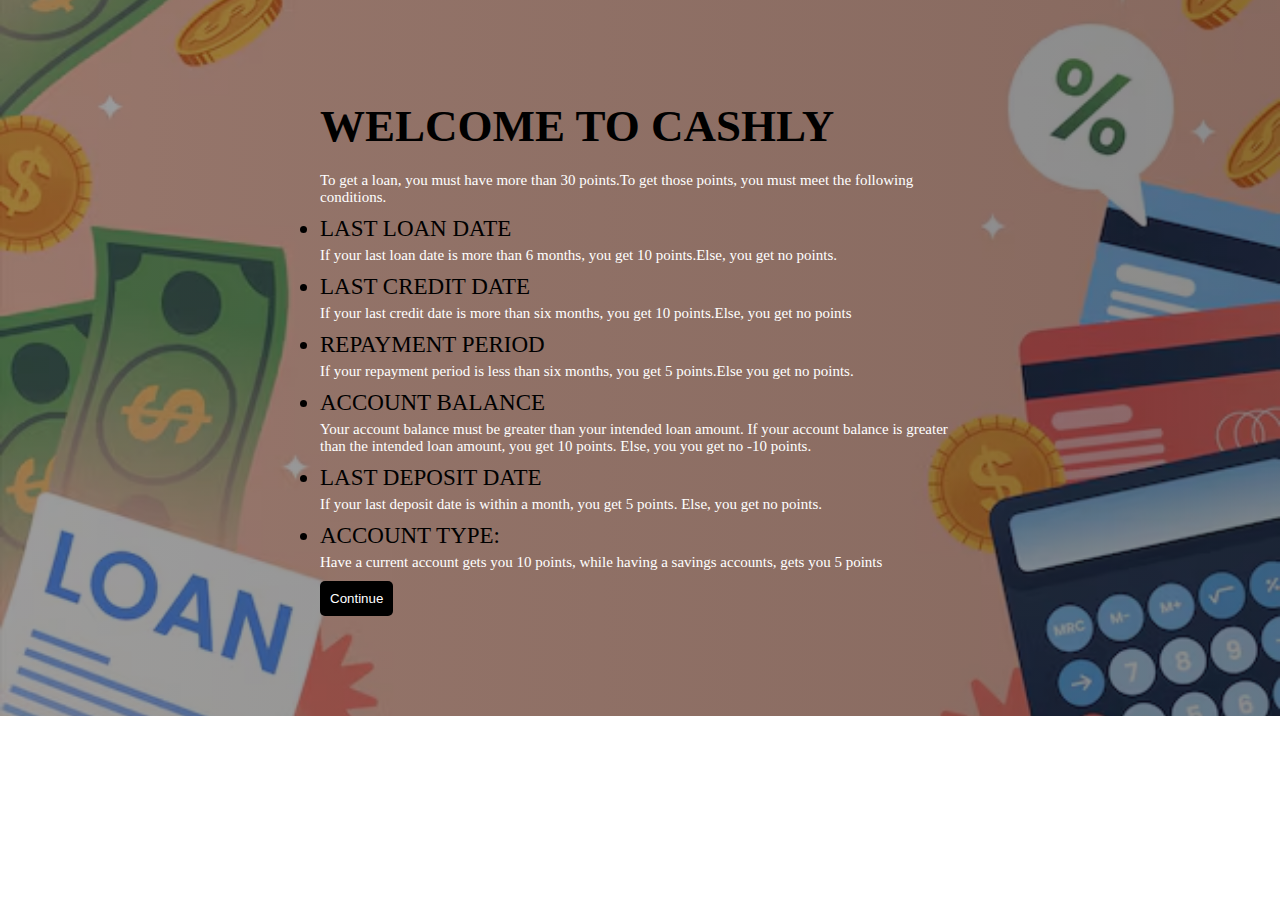
<file: index.html>
<!DOCTYPE html>
<html lang="en">

<head>
    <meta charset="UTF-8">
    <meta name="viewport" content="width=device-width, initial-scale=1.0">
    <title>Document</title>
    <link rel="stylesheet" href="style.css">
</head>

<body>
    <div class="banner">
        <div class="banner-content">
            <h1>welcome to cashly</h1>
            <p>To get a loan, you must have more than 30 points.To get those points, you must meet the following
                conditions.</p>
            <ul class="rule-list">
                <li> Last Loan Date</li>
                <P>If your last loan date is more than 6 months, you get 10 points.Else, you get no points.</P>
                <li>Last Credit Date</li>
                <p>If your last credit date is more than six months, you get 10 points.Else, you get no points</p>
                <li> Repayment Period</li>
                <p>If your repayment period is less than six months, you get 5 points.Else you get no points.</p>
                <li>Account Balance </li>
                <p>Your account balance must be greater than your intended loan amount. If your account balance is
                    greater than the intended loan amount, you get 10 points. Else, you you get no -10 points.</p>
                <li>Last Deposit Date </li>
                <p>If your last deposit date is within a month, you get 5 points. Else, you get no points. </p>
                <li>Account Type:</li>
                <p>Have a current account gets you 10 points, while having a savings accounts, gets you 5 points</p>
            </ul>
            <a href="Form.html"><button>Continue</button></a>
        </div>
    </div>
</body>

</html>
</file>
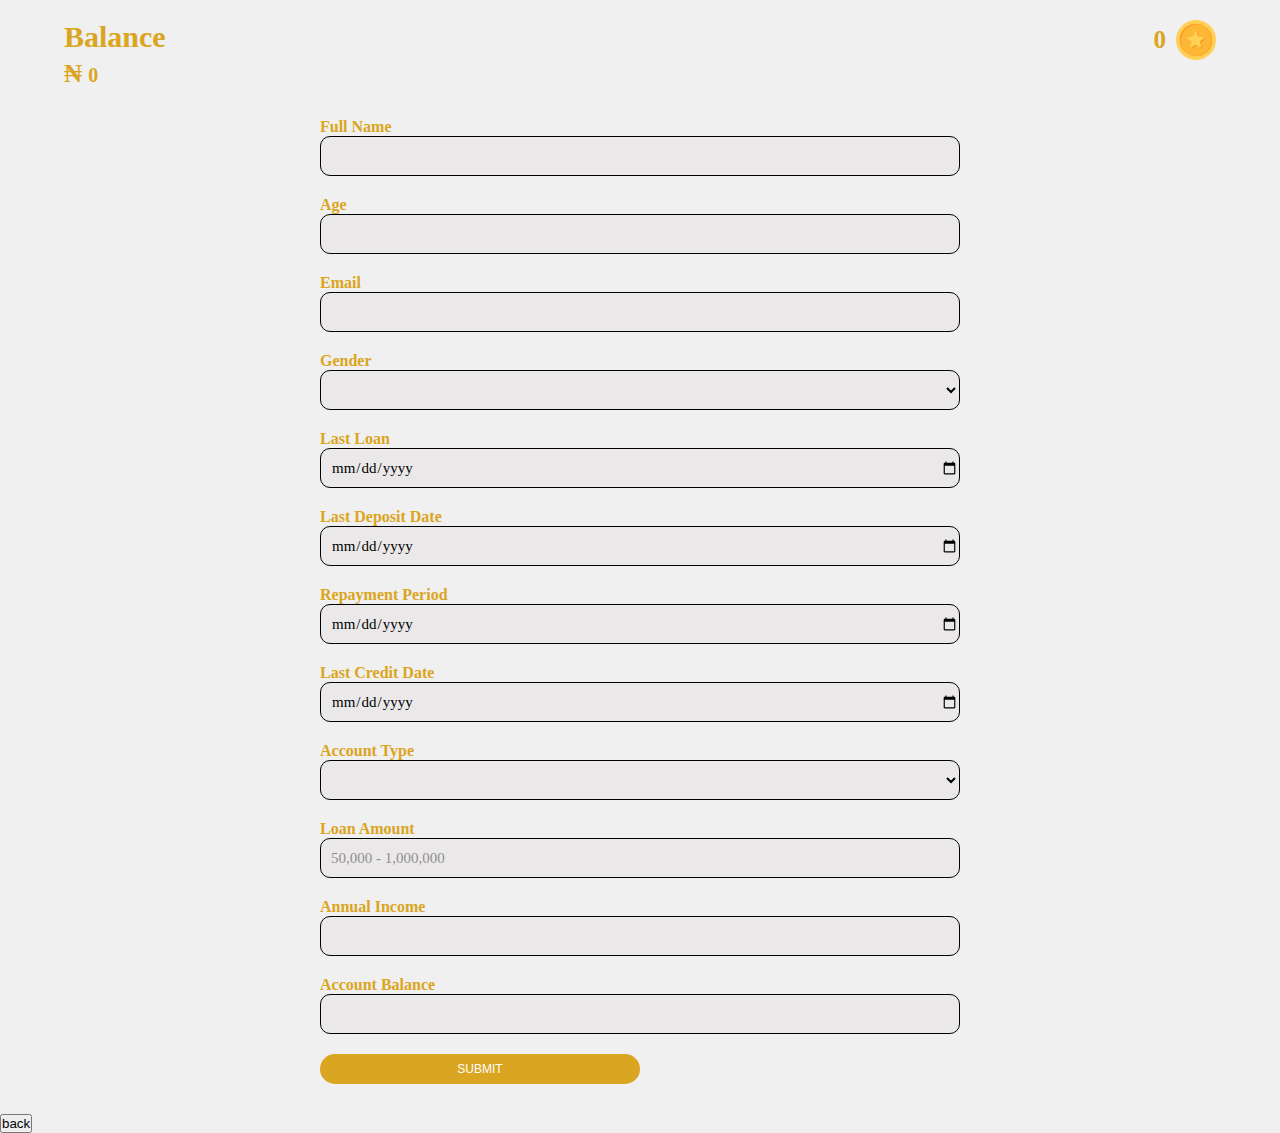
<file: Form.html>
<!DOCTYPE html>
<html lang="en">
<head>
    <meta charset="UTF-8">
    <meta name="viewport" content="width=device-width, initial-scale=1.0">
    <title>Day-6 Assignment</title>
    <link rel="stylesheet" href="style.css">
</head>
<body>
<section id="loan-page">
    <div class="form-container" > 
       
    <div class="balance-container">
        <div class="reward">
            <h3>Balance</h3>
            <div class="coin">
                <p id="points">0</p>
                <img src="images/coin.png" alt="" class="coin-img">
            </div>
        </div>
        <div class="accnt-bal">
            <p>₦  <span id="accnt-bal-amnt">0</span></p>
            
            
        </div>   
     </div>
        <form class="form" id="information">
            <p>Full Name</p>
            <label for="First-name">
                <input type="text" id="test"  class="Ipt-2" >
            </label>
            <p>Age</p>
             <label for="">
                <input type="text"  id="test1" class="Ipt-2">
            </label>
            <p>Email</p>
             <label for="">
                <input type="email"  id="test2" class="Ipt-2">
            </label>
            <p>Gender</p>
            <select name="" id="Gender" class="Ipt-2">
                <option value=""></option>
                <option value="Male">Male</option>
                <option value="Female">Female</option>
                <option value="Others">Others</option>
            </select>
            <p>Last Loan</p>
             <label for="">
                   <!-- <select name="" id="period-2" class="Ipt-2">
                <option value=""></option>
                <option value="1">1 month</option>
                <option value="2">2 month</option>
                <option value="3">3 month</option>
                <option value="4">4 month</option>
                <option value="5">5 month</option>
                <option value="6">6 month</option>
                <option value="7">7 month</option>
                <option value="8">8 month</option>
                <option value="9">9 month</option>
                <option value="10 ">10 month</option>
                <option value="11 ">11 month</option>
                <option value="12">1 year</option>
             </select> -->
                <input type="date" placeholder="" id="period-2" class="Ipt-2">
            </label>
            <p>Last Deposit Date</p>
             <label for="">
                <input type="date"  id="test4" class="Ipt-2">
                <p></p>
            </label>
            
            <p>Repayment Period</p>
             <!-- <select name="" id="period" class="Ipt-2">
                <option value=""></option>
                <option value="1 month">1 month</option>
                <option value="2 months">2 months</option>
                <option value="3 months">3 months</option>
                <option value="4 months">4 months</option>
                <option value="5 months">5 months</option>
                <option value="6 months">6 months</option>
                <option value="7 months">7 months</option>
                <option value="8 months">8 months</option>
                <option value="9 months">9 months</option>
                <option value="10 months">10 months</option>
                <option value="11 months">11 months</option>
                <option value="1 year">1 year</option>
             </select> -->
             <input type="date"  id="period" class="Ipt-2" >
        

            <p>Last Credit Date</p>
             <label for="">
                <!-- <select name="" id="period-1" class="Ipt-2">
                <option value=""></option>
                <option value="1">1 month</option>
                <option value="2">2 month</option>
                <option value="3">3 month</option>
                <option value="4">4 month</option>
                <option value="5">5 month</option>
                <option value="6">6 month</option>
                <option value="7">7 month</option>
                <option value="8">8 month</option>
                <option value="9">9 month</option>
                <option value="10 ">10 month</option>
                <option value="11 ">11 month</option>
                <option value="12">1 year</option>
             </select> -->
            <input type="date" name="" id="period-1" class="Ipt-2">
            </label>
            <label for=""></label>
            <p>Account Type</p>
            <select name="" id="accnt-slct" class="Ipt-2">
                <option value=""></option>
                <option value="33">Current</option>
                <option value="Savings">Savings</option>
            </select>
            <p></p>
             <p>Loan Amount</p>
            <label for="">
                <input type="text" id="test6"  class="Ipt-2"  placeholder="50,000 - 1,000,000">
                <p></p>
            </label>
             <p>Annual Income</p>
            <label for="">
                <input type="text" id="test7"  class="Ipt-2">
                <p></p>
            </label>
            <p>Account Balance</p>
            <label for=""></label>
                <input type="text" id="test8"  class="Ipt-2"  >
                <p></p>
           
            <button id="sub-btn" class="Button" type="button">submit</button>
        </form>
<a href="index.html"><button class="back-btn">back</button></a>
    </div> 
    
    </section>
   
    

    
    
</body>
<script src="index.js"></script>
</html>
</file>
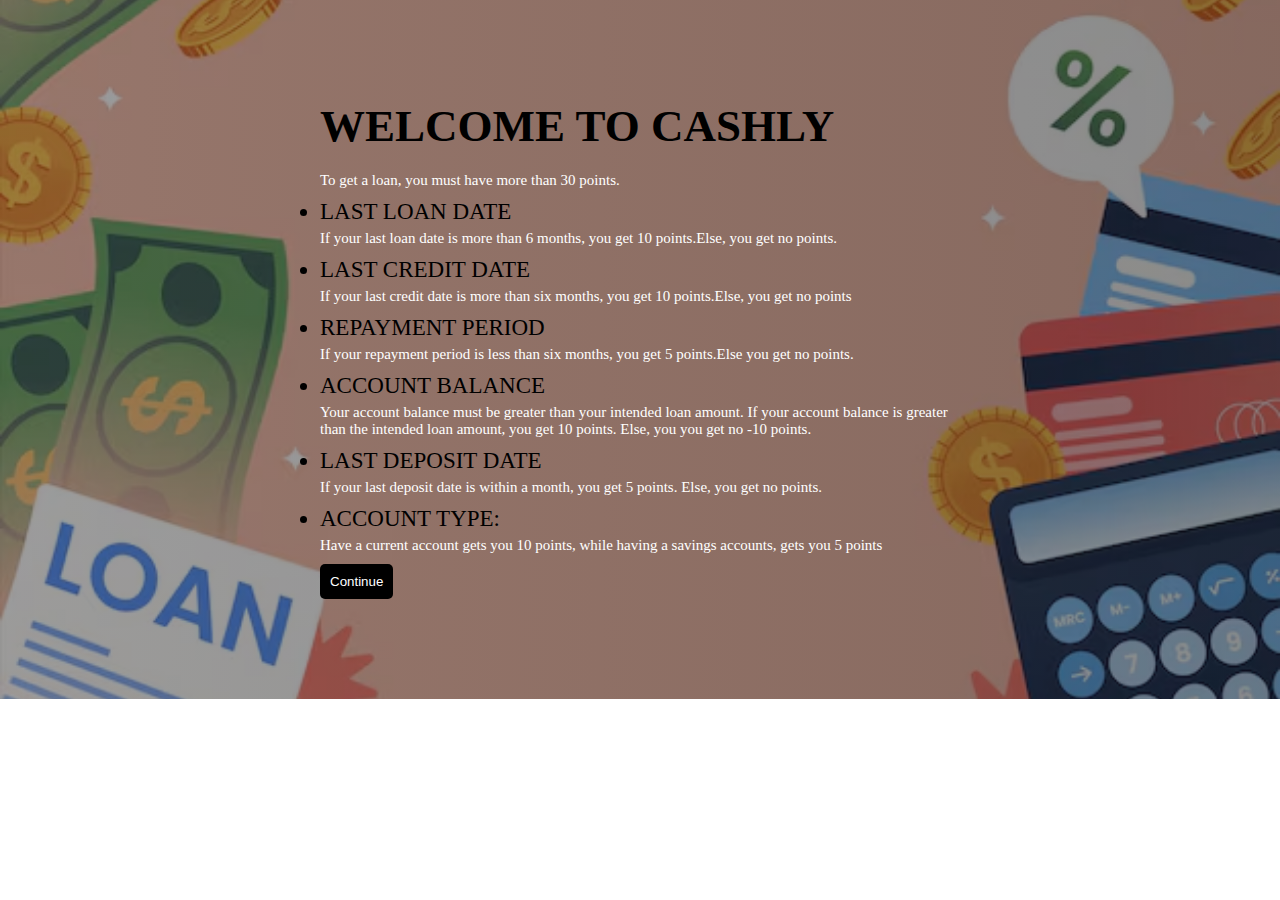
<file: home.html>
<!DOCTYPE html>
<html lang="en">
<head>
    <meta charset="UTF-8">
    <meta name="viewport" content="width=device-width, initial-scale=1.0">
    <title>Document</title>
    <link rel="stylesheet" href="style.css">
</head>
<body>
    <div class="banner">
           <div class="banner-content">
             <h1>welcome to cashly</h1>
          <p>To get a loan, you must have more than 30 points.</p>
        <ul class="rule-list">
            <li> Last Loan Date</li>
            <P>If your last loan date is more than 6 months, you get 10 points.Else, you get no points.</P>
            <li>Last Credit Date</li>
            <p>If your last credit date is more than six months, you get 10 points.Else, you get no points</p>
            <li> Repayment Period</li>
            <p>If your repayment period is less than six months, you get 5 points.Else you get no points.</p>
            <li>Account Balance </li>
            <p>Your account balance must be greater than your intended loan amount. If your account balance is greater than the intended loan amount, you get 10 points. Else, you you get no -10 points.</p>
            <li>Last Deposit Date </li>
            <p>If your last deposit date is within a month, you get 5 points. Else, you get no points. </p>
            <li>Account Type:</li>
            <p>Have a current account gets you 10 points, while having a savings accounts, gets you 5 points</p>
        </ul>
        <a href="index.html"><button>Continue</button></a>
           </div>
    </div>
</body>
</html>
</file>
<file: style.css>
*{
   margin: 0;
   padding: 0;
   box-sizing: border-box;
}

.eye{
    width: 15px;
}

.Welcome-container{
    text-align: center;
}

.Welcome-container h1{
    font-size: 30px;
    color: antiquewhite;
    
}

.Welcome-container span{
    color: white;
    font-size: 40px;
}

.background{
    background-color: rgb(123, 123, 234);
}



.balance-container h3{
    font-size: 30px;
    color: goldenrod;

}
.accnt-bal{
    display: flex;
    width: 90%;
    margin: auto;
    gap: 20px;
    align-items: center;
}

.accnt-bal p{
    font-size: 25px;
    color:goldenrod;
    margin-right: 20px;
    font-weight: 700;
    margin-bottom: 30px;
}

.accnt-bal span{
    font-size: 20px ;
}
.box-container-1{
    width: 90%;
    margin: auto;
    display: flex;
    margin-bottom: 10px;
    margin-top: 70px;
}
.box-container{
    width: 90%;
    margin: auto;
    display: flex;
    margin-bottom: 10px;
    margin-bottom: 250px;
}

.box-container a{
   text-decoration: none;
   color: goldenrod;
}

.box{
    width: 20%;
    margin: auto;
    color: goldenrod;
    height: 60px;
    background-color: white;
    border:  2px solid goldenrod;
    border-radius: 10px;
    padding-top: 20px;
    text-align: center;
    font-family: 'calibri';
    /* padding-top: 50px; */
}

.reward{
    display: flex;
    justify-content: space-between;
    width: 90%;
    margin: auto;
}

.coin-img{
    width: 40px;
}

.coin{
    display: flex;
    align-items: center;
    gap: 10px;
}

.coin p {
    font-size: 25px;
    color: goldenrod;
    font-weight: 700;
}

.form-container{
    width: 100%;
    background-color: #f0f0f0;
    /* height: 550px; */
    padding-top: 20px;
}

.form{
    width: 50%;
    margin: auto;
}

.form p {
    color: goldenrod;
    font-weight: 600;
    font-family: 'calibri';
}

.Ipt-2 {
    width: 100%;
    margin:auto;
    height: 40px;
    background-color: rgba(223, 215, 215, 0.3);
    border: 1px solid black;
    outline:none ;
    margin-bottom: 20px;
    border-radius: 10px;
    color:black;
    font-size: 15px;
    font-family: 'calibri';
    padding-left: 10px;
}

 .Ipt-2::placeholder{
    color: black;
    font-size: 15px;
    opacity: .4;
} 



    

.Form select option{
    width: 100%;
    margin: auto;
    height: 30px;
    background-color: rgb(223, 215, 215, .30);
    border: 1px solid black;
    outline:none ;
    margin-bottom: 40px;
    border-radius: 10px;
}



.Button{
    border-radius: 999px;
    width: 50%;
    height: 30px;
    border: none;
    background-color: goldenrod;
    color: white;
    font-size: 12px;
    text-transform: uppercase;
    margin-bottom: 30px;
    
}
.Button-1{
    border-radius: 999px;
    width: 50px;
    height: 30px;
    border: none;
    background-color:white;
    color: black;
    font-size: 10px;
    text-transform: uppercase;
    margin-bottom: 30px;
}

.Button:hover{
    background-color: rgb(207, 161, 44);
    border-top: 2px solid white;
    border-bottom: 2px solid white;
    border-left: 2px solid black;
    border-right: 2px solid black;
    transition: .2s ease;
}


.banner{
    background-image: linear-gradient(to right, rgba(35, 35, 35, 0.45), rgba(23, 23, 23, 0.5)), url("images/bg.avif");
    background-position: center;
    background-size: cover;
    /* max-height: 650px; */
    padding-top: 100px;
    padding-bottom: 100px;
    
}

.banner p{
    font-size: 15px;
    color: white;
    font-weight: 500;
    margin-bottom: 10px;
}

.banner h1{
    font-size: 45px;
    font-weight: 700;
    text-transform: uppercase;
    margin-bottom: 20px;
}

.rule-list li{
    color: black;
    font-size: 23px;
    text-transform: uppercase;
    margin-bottom:5px ;
}

.banner-content{
    width: 50%;
    margin: auto;
}

.banner button{
    background-color: black;
    padding: 10px;
    border: none;
    border-radius: 5px;
    color: white;
}
</file>
